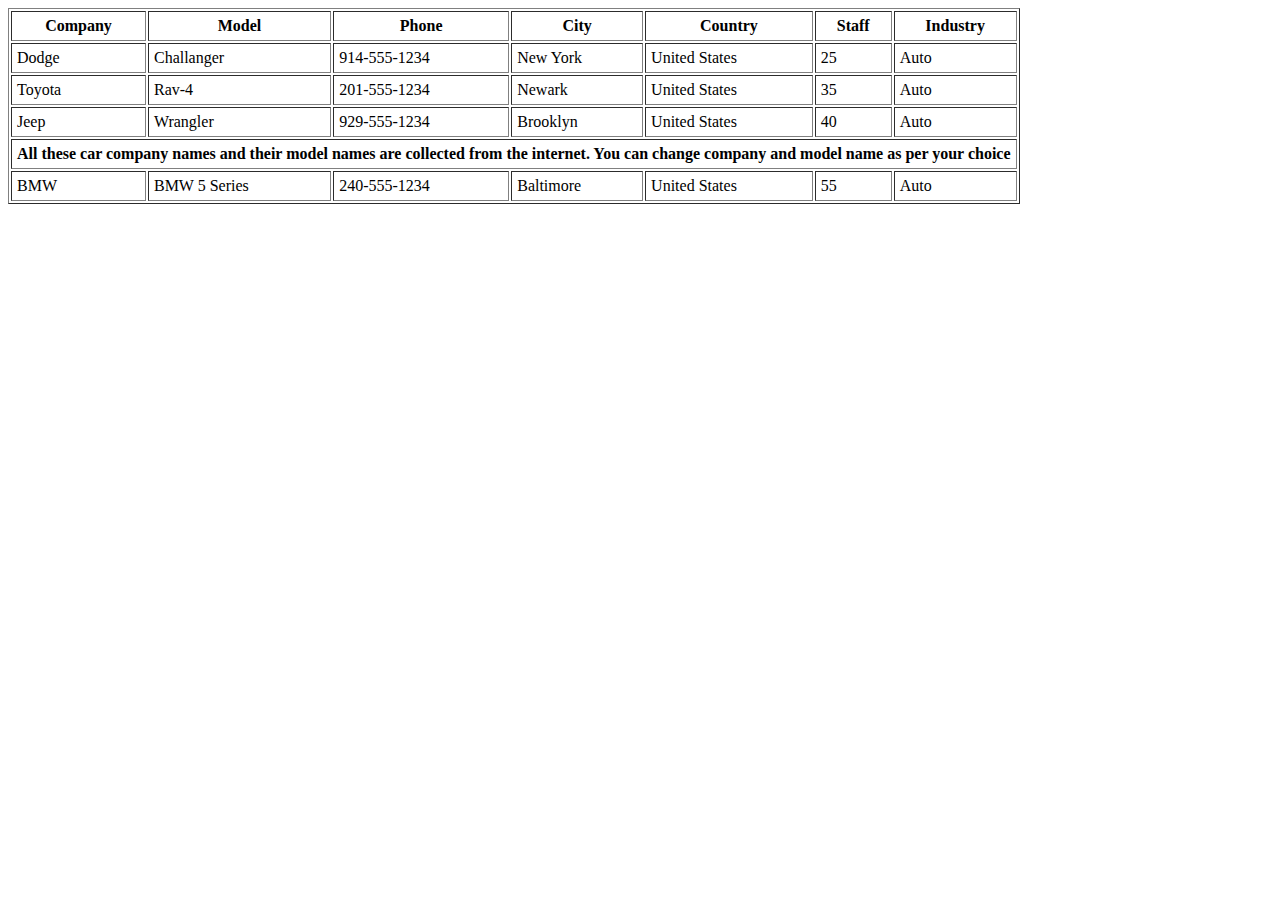
<file: index.html>
<!DOCTYPE html>
<html lang="en">
<head>
    <meta charset="UTF-8">
    <meta http-equiv="X-UA-Compatible" content="IE=edge">
    <meta name="viewport" content="width=device-width, initial-scale=1.0">
    <title>HTML Table</title>
</head>
<body>
    <table border = "1" cellpadding = "5">
        <tr>
            <th>Company</th>
            <th>Model</th>
            <th>Phone</th>
            <th>City</th>
            <th>Country</th>
            <th>Staff</th>
            <th>Industry</th>
        </tr>
        <tr>
           <td>Dodge</td> 
           <td>Challanger</td>
           <td>914-555-1234</td>
           <td>New York</td>
           <td>United States</td>
           <td>25</td>
           <td>Auto</td>
        </tr>
        <tr>
            <td>Toyota</td> 
            <td>Rav-4</td>
            <td>201-555-1234</td>
            <td>Newark</td>
            <td>United States</td>
            <td>35</td>
            <td>Auto</td>
         </tr>
         <tr>
            <td>Jeep</td> 
            <td>Wrangler</td>
            <td>929-555-1234</td>
            <td>Brooklyn</td>
            <td>United States</td>
            <td>40</td>
            <td>Auto</td>
         </tr>
         <tr>
            <th colspan="7">All these car company names and their model names are collected from the internet. You can change company and model name as per your choice</th>
         </tr>
         <tr>
            <td>BMW</td> 
            <td>BMW 5 Series</td>
            <td>240-555-1234</td>
            <td>Baltimore</td>
            <td>United States</td>
            <td>55</td>
            <td>Auto</td>
         </tr>
    </table>
</body>
</html>
</file>
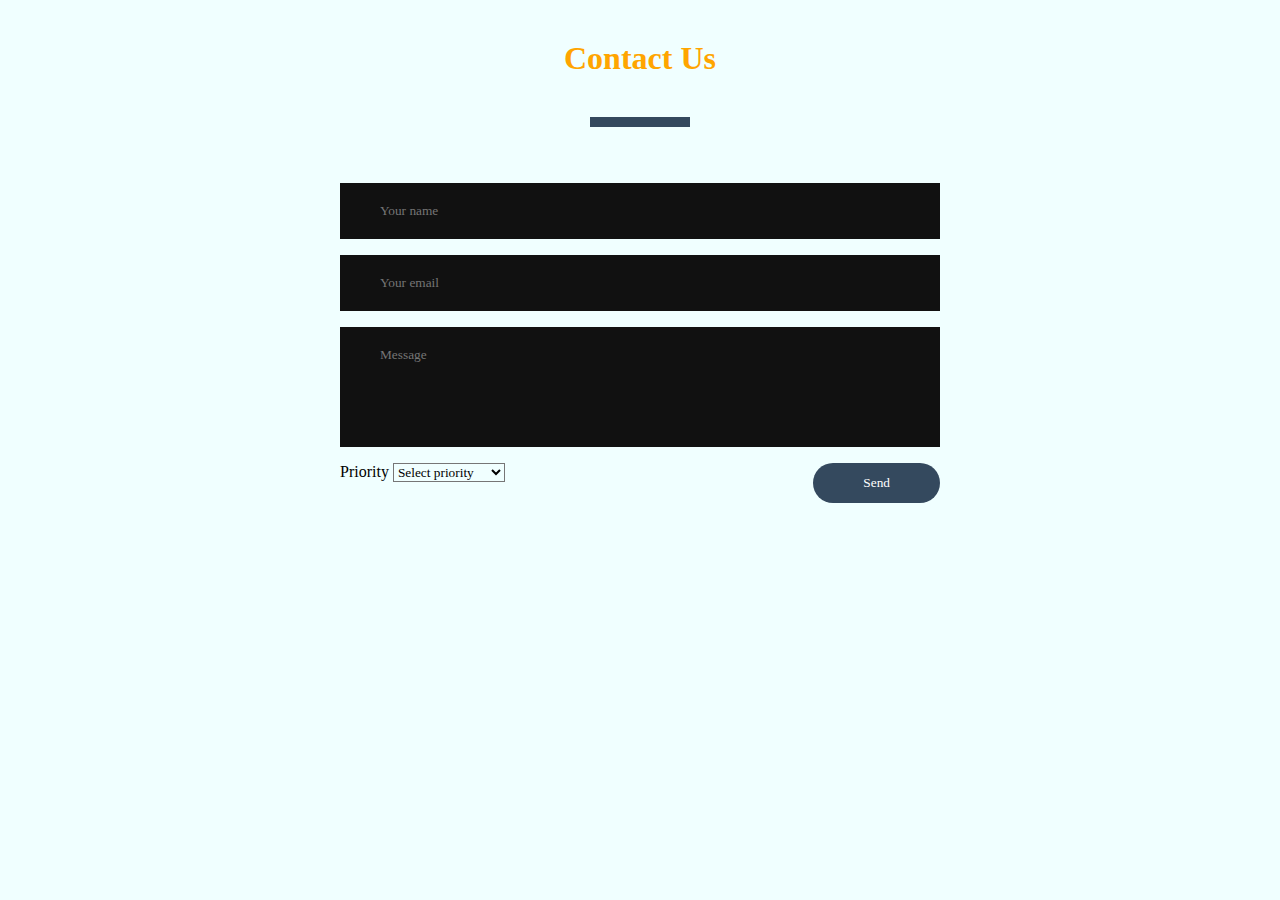
<file: Week 2 contact/contact.html>
<!DOCTYPE html>
<html lang="en">
<head>
    <meta charset="UTF-8">
    <meta http-equiv="X-UA-Compatible" content="IE=edge">
    <link rel="stylesheet" href="style.css">
    <meta name="viewport" content="width=device-width, initial-scale=1.0">
    <title>Contact</title>
</head>
<body>
    <div class="contact-section">
        <h1>Contact Us</h1>
        <div class="border"></div>
            <form action="index.html" class="contact-form" method="post">
            <input type="text" maxlength="20" minlength="2" class="contact-form-text" placeholder="Your name" required>
            <input type="email" class="contact-form-text" placeholder="Your email" required>
            <textarea name="" id="" cols="30" rows="10" class="contact-form-text" placeholder="Message"></textarea required>
            <label for="priority">Priority</label>
            <select name="" id="priority" required>
                <option value="priority">Select priority</option>
                <option value="low-priority">Low Priority</option>
                <option value="med-priority">Medium Priority</option>
                <option value="high-priority">High Priority</option>
            </select>
            <input type="submit" class="contact-form-btn" value="Send">
    </form>
</div>
</body>
</html>
</file>
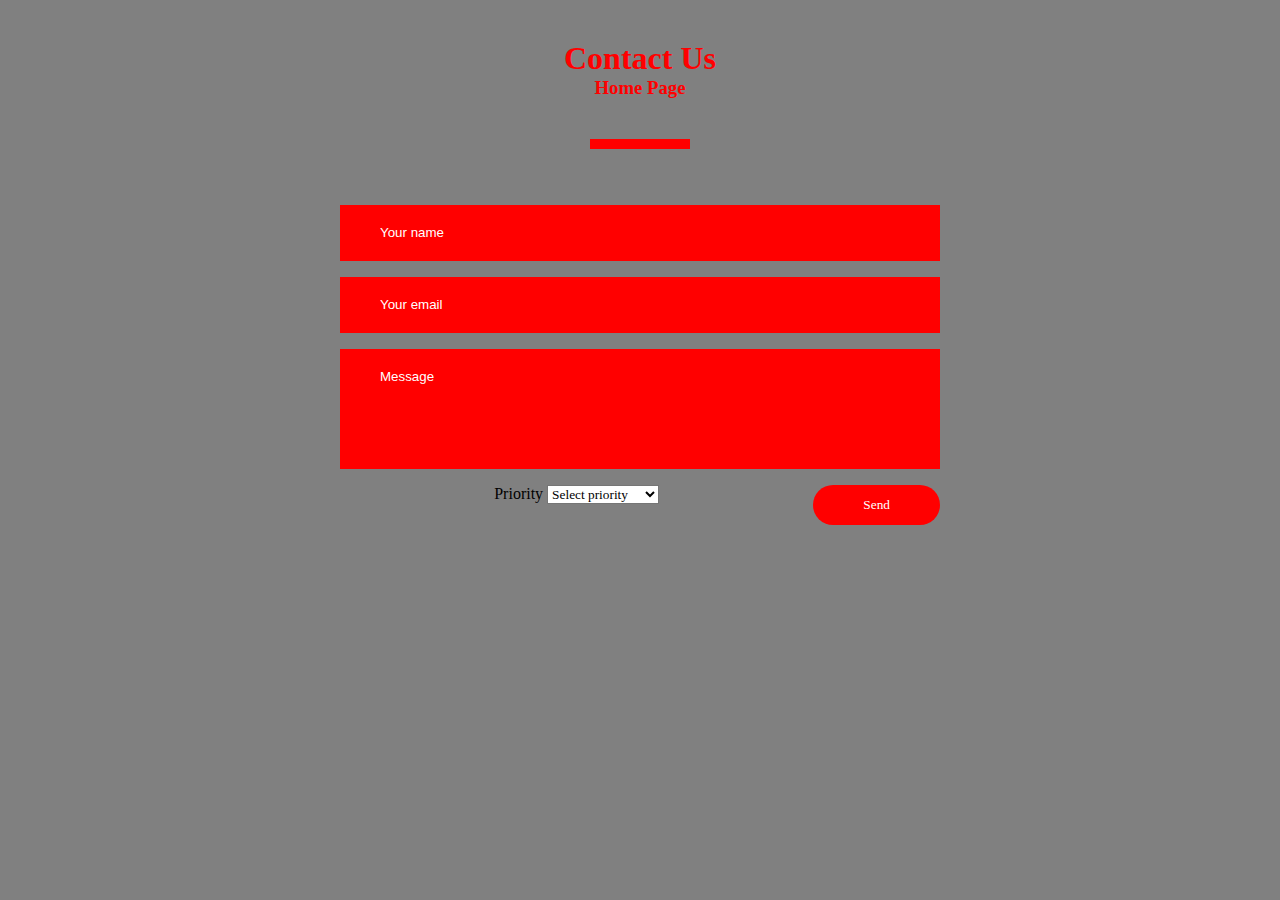
<file: Week 2 site/contact.html>
<!DOCTYPE html>
<html lang="en">
<head>
    <meta charset="UTF-8">
    <meta http-equiv="X-UA-Compatible" content="IE=edge">
    <link rel="stylesheet" href="css/style.css">
    <meta name="viewport" content="width=device-width, initial-scale=1.0">
    <title>Contact Page</title>
</head>
<body>
    <div class="contact-section">
        <h1>Contact Us</h1>
        <h3 class="home"><a href="index.html">Home Page</a></h3>
        <div class="border"></div>
            <form action="index.html" class="contact-form" method="post">
            <input type="text" maxlength="20" minlength="2" class="contact-form-text" placeholder="Your name" required>
            <input type="email" class="contact-form-text" placeholder="Your email" required>
            <textarea name="" id="" cols="30" rows="10" class="contact-form-text" placeholder="Message"></textarea required>
            <label for="priority">Priority</label>
            <select name="" id="priority" required>
                <option value="priority">Select priority</option>
                <option value="low-priority">Low Priority</option>
                <option value="med-priority">Medium Priority</option>
                <option value="high-priority">High Priority</option>
            </select>
            <input type="submit" class="contact-form-btn" value="Send">
    </form>
</div>
</body>
</html>
</file>
<file: Week 2 contact/style.css>
*{
    margin: 0;
    padding: 0;
    font-family: 'Times New Roman', Times, serif;
    background-color: azure;
}

.contact-section{
    padding: 40px 0;
}

.contact-section h1{
    text-align: center;
    color: orange;
}

.border{
    width: 100px;
    height: 10px;
    background: #34495e;
    margin: 40px auto;
}

.contact-form{
    max-width: 600px;
    margin: auto;
    padding: 0 10px;
    overflow: hidden;
}

.contact-form-text{
    display: block;
    width: 100%;
    box-sizing: border-box;
    margin: 16px 0;
    border: 0;
    background: #111;
    padding: 20px 40px;
    outline: none;
    color: #ddd;
    transition: 0.5s;
}

.contact-form-text:focus{
    box-shadow: 0 0 10px 4px #34495e;
}

textarea.contact-form-text{
    resize: none;
    height: 120px;
}

.contact-form-btn{
    float: right;
    border: 0;
    background: #34495e;
    color: #fff;
    padding: 12px 50px;
    border-radius: 20px;
    cursor: pointer;
    transition: 0.5s;
}

.contact-form-btn:hover{
    background: #2980b9;
}
</file>
<file: Week 2 site/css/style.css>
*{
    margin: 0;
    padding: 0;
    
}

.navbar{
    width: 1200px;
    height: 75px;
    margin: auto;
}

.main{
    background: grey;
    background-size: cover;
}

.icon{
    width: 200px;
    float: left;
    height: 70px;
}

.logo{
    color: red;
    font-size: 35px;
    font-family: Arial, Helvetica, sans-serif;
    padding-left: 20px;
    float: left;
    padding-top: 10px;
}

.menu{
    width: 400px;
    float: left;
    height: 70px;
}

ul{
    float: left;
    display: flex;
    justify-content: center;
    align-items: center;
}

ul li{
    list-style: none;
    margin-left: 62px;
    margin-top: 27px;
    font-size: 14px;
}

ul li a{
    text-decoration: none;
    color: white;
    font-family: Arial, Helvetica, sans-serif;
    font-weight: bold;
    transition: 0.4s ease-in-out;
}

ul li a:hover{
    color: red;
}

.search{
    width: 330px;
    float: left;
    margin-left: 270px;
}

.srch{
    font-family: 'Times New Roman', Times, serif;
    width: 200px;
    height: 40px;
    background: transparent;
    border: 1px solid red;
    margin-top: 13px;
    color: white;
    border-right: none;
    font-size: 16px;
    float: left;
    border-bottom-left-radius: 5px;
    border-top-left-radius: 5px;
}

.btn{
    width: 100px;
    height: 40px;
    background: red;
    border: 2px solid red;
    margin-top: 13px;
    font-size: 15px;
    border-bottom-right-radius: 5px;
    border-bottom-right-radius: 5px;
}

.btn a{
    text-decoration: none;
    color: white;
}

.btn:focus{
    outline: none;
}

.btn:hover{
    background: white;
    color: red;
}

.srch{
    outline: none;
}

.content{
    width: 1200px;
    height: auto;
    margin: auto;
    color: white;
    position: relative;
}

.content .par{
    padding-left: 20px;
    padding-bottom: 25px;
    font-family: Arial, Helvetica, sans-serif;
    letter-spacing: 1.2px;
    line-height: 30px;
}

.content h1{
    font-family: 'Times New Roman', Times, serif;
    font-size: 50px;
    padding-left: 20px;
    margin-top: 9%;
    letter-spacing: 2px;
}

.content .join{
    width: 160px;
    height: 40px;
    background: red;
    border: none;
    margin-top: 10px;
    margin-left: 20px;
    font-size: 18px;
    border-radius: 15px;
    cursor: pointer;
}

.content .join a{
    text-decoration: none;
    color: white;
    transition: 0.3s ease;
}

.join:hover{
    background-color: silver;
}

.content span{
    color: red;
    font-size: 60px;
}

.form{
    width: 250px;
    height: 380px;
    background: linear-gradient(to top, rgba(0,0,0,0.8)50%,rgba(0,0,0,0.8)50%);
    position: absolute;
    top: -20px;
    left: 870px;
    border-radius: 10px;
    padding: 25px;
}

.form h2{
    width: 220px;
    font-family: sans-serif;
    text-align: center;
    color: red;
    background-color: white;
    border-radius: 10px;
    margin: 2px;
    padding: 8px;
}

.form input{
    width: 240px;
    height: 35px;
    background: transparent;
    border-bottom: 1px solid red;
    border-top: none;
    border-right: none;
    border-left: none;
    color: white;
    font-size: 15px;
    letter-spacing: 1px;
    margin-top: 30px;
    font-family: sans-serif;
}

.form input:focus{
    outline: none;
}

::placeholder{
    color: white;
    font-family: Arial, Helvetica, sans-serif;
}

.form .link{
    font-family: Arial, Helvetica, sans-serif;
    font-size: 17px;
    padding-top: 20px;
    text-align: center;
}

.form .link a{
    text-decoration: none;
    color: red;
}

.liw{
    padding-top: 15px;
    padding-bottom: 10px;
    text-align: center;
}

.icons a{
    text-decoration: none;
    color: white;
}

.icons ion-icon{
    color: white;
    font-size: 30px;
    padding-left: 14px;
    padding-top: 5px;
    transition: 0.3s ease;
}

.icons ion-icons:hover{
    color: red;
}

h2{
    text-align: center;
    font-size: 40px;
    color: white;
}

.deals{
    display: grid;
    grid-template-columns: repeat(3, 1fr);
    gap: 3rem 1rem;
    padding: 3rem 0;
    margin: 0 1.5rem;
    border-top: 4px solid #ccc;
}

.image-container{
    display: flex;
    flex-direction: column;
}

.solo{
    width: 100%;
    height: 100%;
    min-height: 300px;
    min-width: 300px;
}

.oneonone{
    text-decoration: none;
    color: white;
    font-weight: bold;
    text-align: center;
    padding-top: 5px;
}

.groups{
    text-decoration: none;
    color: white;
    font-weight: bold;
    text-align: center;
    padding-top: 5px;
}

.online{
    text-decoration: none;
    color: white;
    font-weight: bold;
    text-align: center;
    padding-top: 5px;
}

.virtual{
    width: 100%;
    height: 100%;
    min-height: 300px;
    min-width: 300px;
}

.group{
    width: 100%;
    height: 85%;
    min-height: 250px;
    min-width: 300px;
}
.deals p{
    padding-top: 25px;
    padding-left: 20px;
    padding-bottom: px;
    font-family: Arial, Helvetica, sans-serif;
    letter-spacing: 1.2px;
    line-height:20px;
    text-align: center;
}

span{
    text-align: center;
}

.go{
    width: 160px;
    height: 40px;
    background: red;
    border: none;
    margin-top: 10px;
    margin-left: 20px;
    font-size: 18px;
    border-radius: 15px;
    cursor: pointer;
    
}

.go a{
    text-decoration: none;
    color: white;
    transition: 0.3s ease;
}

/*CONTACT PAGE*/

*{
    margin: 0;
    padding: 0;
    font-family: 'Times New Roman', Times, serif;
    
}

body{
    background: grey;
}

.contact-section{
    padding: 40px 0;
    text-align: center;
    background-size: cover;

}

.contact-section h1{
    text-align: center;
    color:red;
}

h3 a{
    text-decoration: none;
    text-align: center;
    color: red;
    
}

h3 a:hover{
    color: white;
}

.border{
    width: 100px;
    height: 10px;
    background: red;
    margin: 40px auto;
}

.contact-form{
    max-width: 600px;
    margin: auto;
    padding: 0 10px;
    overflow: hidden;
}

.contact-form-text{
    display: block;
    width: 100%;
    box-sizing: border-box;
    margin: 16px 0;
    border: 0;
    background: red;
    padding: 20px 40px;
    outline: none;
    color: #ddd;
    transition: 0.5s;
}

.contact-form-text:focus{
    box-shadow: 0 0 10px 4px red;
}

textarea.contact-form-text{
    resize: none;
    height: 120px;
}

.contact-form-btn{
    float: right;
    border: 0;
    background: red;
    color: #fff;
    padding: 12px 50px;
    border-radius: 20px;
    cursor: pointer;
    transition: 0.5s;
}

.contact-form-btn:hover{
    background: red;
}

#priority{
    background: white;
}
</file>
